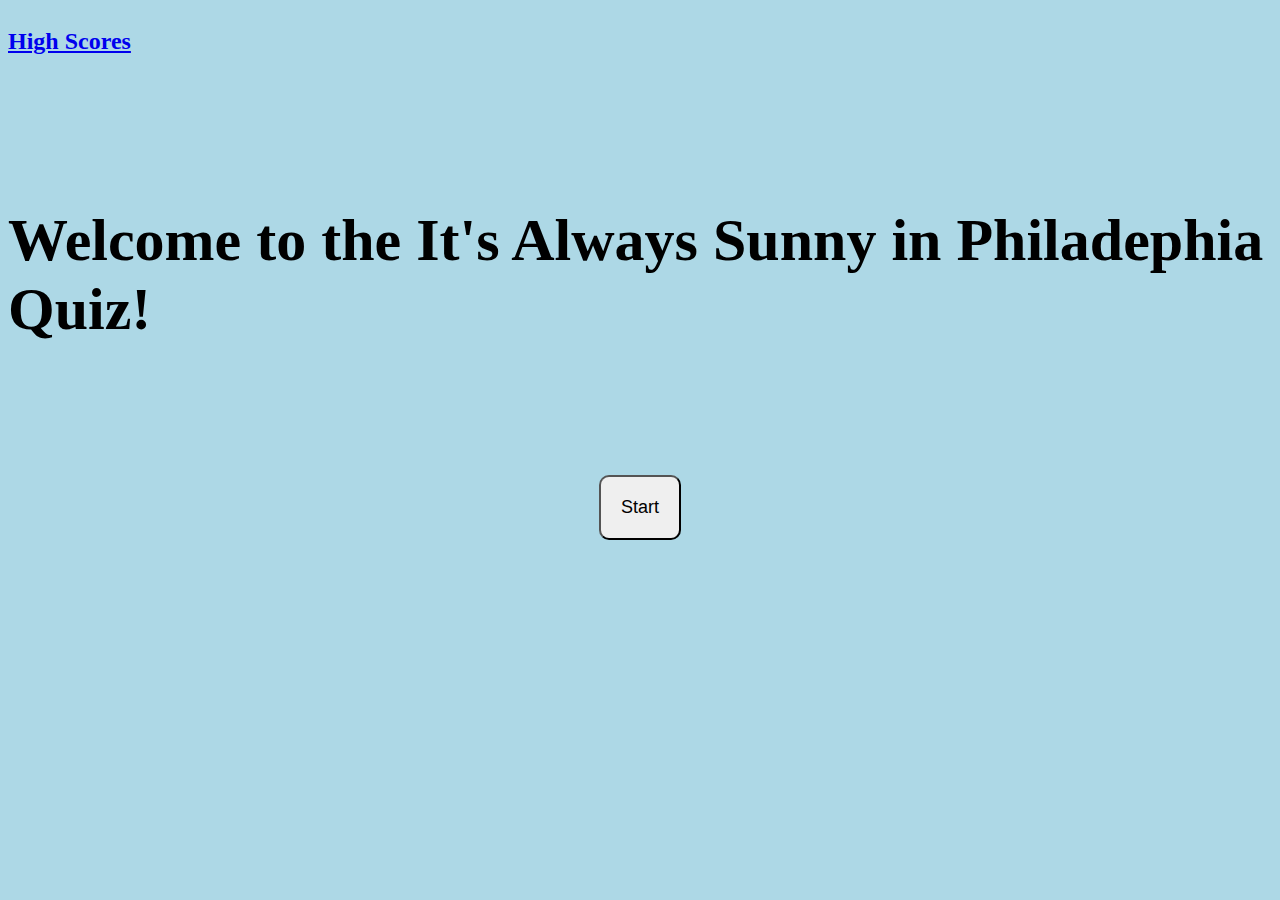
<file: index.html>
<!DOCTYPE html>
<html lang="en">
<head>
    <meta charset="UTF-8">
    <meta http-equiv="X-UA-Compatible" content="IE=edge">
    <meta name="viewport" content="width=device-width, initial-scale=1.0">
    <link href="style.css" rel="stylesheet">
    <title>It's Always Sunny in Philadephia Quiz</title>
</head>
<body>
<header class="header">
    <h2>
        <a class="high-scores" href=highscores.html>High Scores</a>
    </h2>
    <h2 class= "time"
    ></h2>
</header>
<section class ="introduction">
<h1>
    Welcome to the It's Always Sunny in Philadephia Quiz!
</h1>
</section>   
<div class="container">
    <div id="question-container" class="hide">
        <div id="question">Question</div>
        <div id="answer-buttons" class="btn-column">
            <button class="btn">Answer 1</button>
            <button class="btn">Answer 2</button>
            <button class="btn">Answer 3</button>
            <button class="btn">Answer 4</button>
        </div>
    </div>
    <div class="controls">
        <button id="start-btn" class="start-btn-class">Start</button>
        <button id="next-btn" class="next-btn-class hide">Next</button>
    </div> 
<script src="script.js"></script>
</body>
</html>
</file>
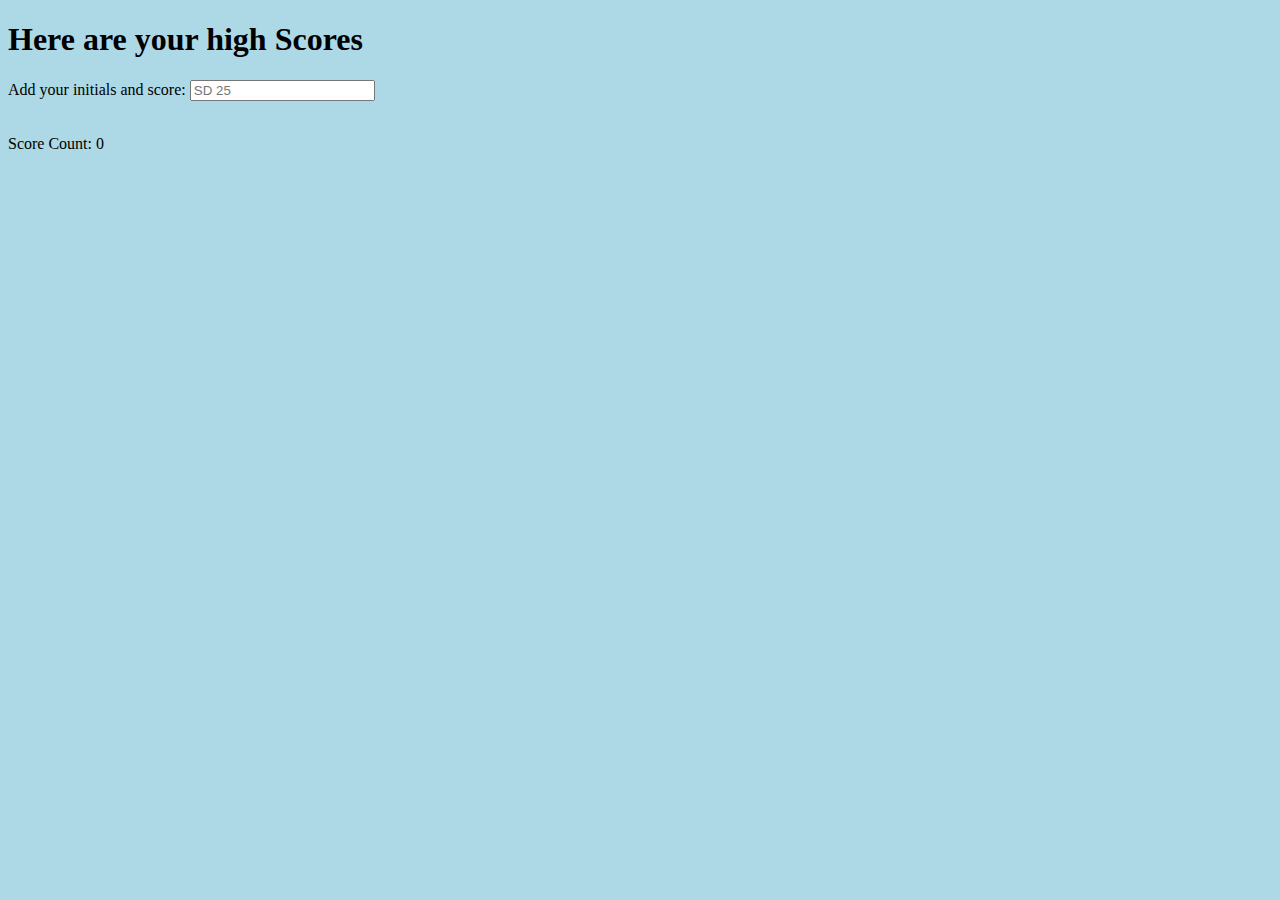
<file: highscores.html>
<!DOCTYPE html>
<html lang="en">
<head>
    <meta charset="UTF-8">
    <meta http-equiv="X-UA-Compatible" content="IE=edge">
    <meta name="viewport" content="width=device-width, initial-scale=1.0">
    <title>High Score Page</title>
    <link href="style.css" rel="stylesheet">
</head>
<body>
    <h1>Here are your high Scores</h1>
    <form id="score-form" method="POST">
        <label for="score-text">Add your initials and score: </label>
        <input type="text" placeholder="SD 25" name="score-text" id="score-text" />
      </form>
      <br>
      <p>Score Count: <span id="score-count">0</span></p>
      <ul id="score-list"></ul>
  
  </div>
      <script src="script.js"></script>   
</body>
</html>
</file>
<file: style.css>
* {
    box-sizing: border-box;
}
body {
    background-color: lightblue;
}
header {
    display: flex;
    justify-content: space-between;
    align-items: center;
}
button.btn {
    display: flex;
    flex-direction: column;
    padding: 15px;
    margin: 15px;
    background-color: lightslategray;
    font-weight: bold;
    border-radius: 10px;
}
button#start-btn.start-btn-class {
    padding: 20px;
    font-size: large;
    border-radius: 10px;
}
button#next-btn.next-btn-class {
    padding: 10px;
    font-size: medium;
    border-radius: 10px;
}
section {
    display: flex;
    justify-content: center;
    align-items: center;
    height: 400px;
    font-size: 30px;
}

.controls {
    display: flex;
    justify-content: center;
}
.hide {
    display: none;
}
</file>
